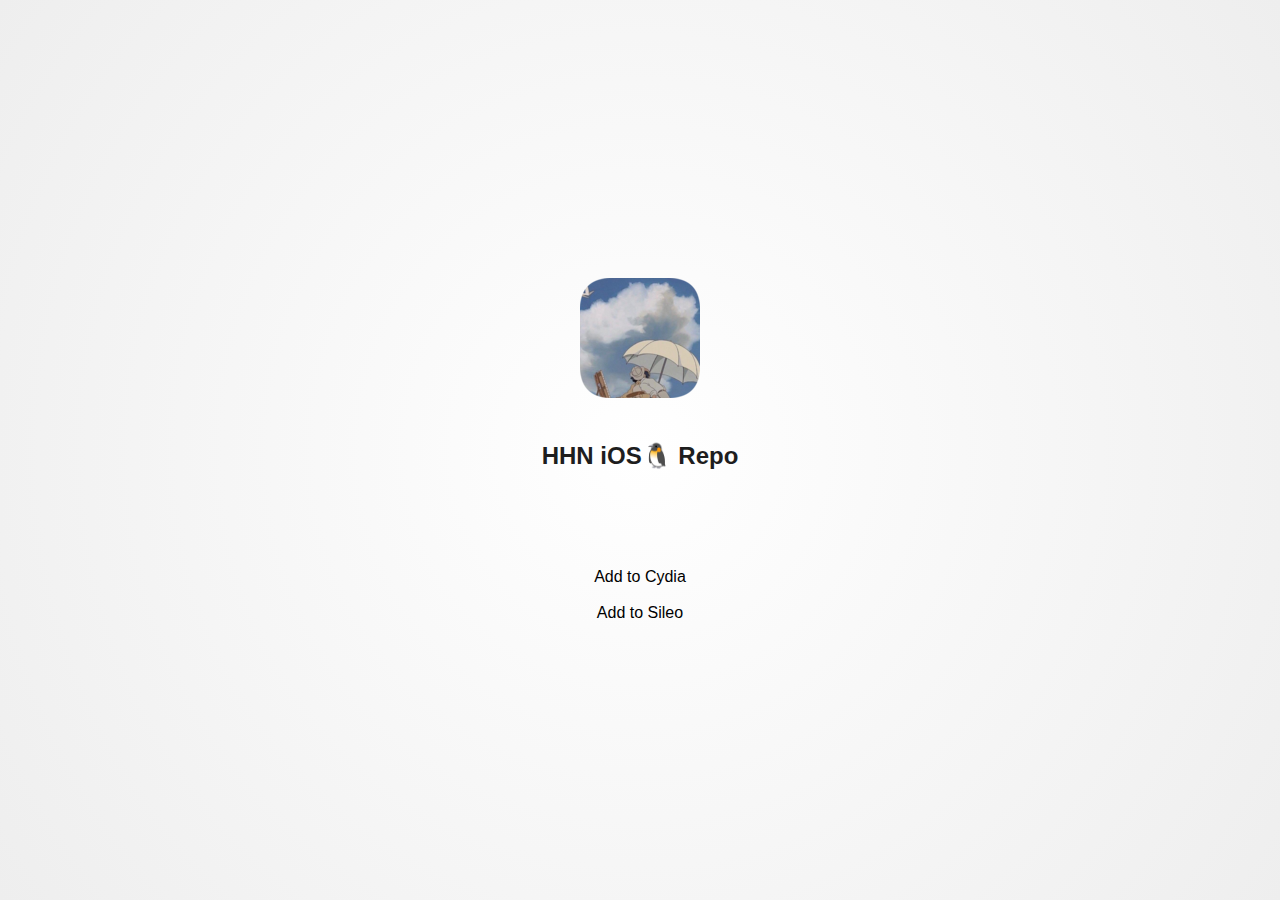
<file: repo/index.html>
<!DOCTYPE html>
<html lang="en">

<head>
    <title>HHNiOS Repo</title>
    <meta charset="utf-8">
    <meta name="viewport" content="width=device-width, initial-scale=1">
    <meta name="description" content="https://hhnios.github.io Repo! - Here you can find tools, hacks, tweaks and much more!">
    <meta name="keywords" content="ios, hack, cydia, jailbreak, iphone, ipod, ipad, free, hack, cheat, repo, iosgods,">
    <link rel="stylesheet" href="https://stackpath.bootstrapcdn.com/bootstrap/4.5.0/css/bootstrap.min.css" integrity="sha384-9aIt2nRpC12Uk9gS9baDl411NQApFmC26EwAOH8WgZl5MYYxFfc+NcPb1dKGj7Sk" crossorigin="anonymous">
    <link rel="stylesheet" type="text/css" href="output.css">
</head>

<body>
    <div class="container">
        <img src="CydiaIcon.png">
<br><br>
        <h1><p class="test">HHN iOS🐧 Repo</p></h1>
    </div>
    <div class="container">
        <a class="btn btn-sm btn-primary" href="cydia://url/https://cydia.saurik.com/api/share#?source=https://hhnios.github.io/">Add to Cydia</a>
        <br><br>
        <a class="btn btn-sm btn-primary" href="sileo://source/https://hhnios.github.io/">Add to Sileo</a>
    </div>
    <script defer src="https://static.cloudflareinsights.com/beacon.min.js/vaafb692b2aea4879b33c060e79fe94621666317369993" integrity="sha512-0ahDYl866UMhKuYcW078ScMalXqtFJggm7TmlUtp0UlD4eQk0Ixfnm5ykXKvGJNFjLMoortdseTfsRT8oCfgGA==" data-cf-beacon='{"rayId":"778c2a9829200484","token":"4806452daef1429eaf2dba7031e09297","version":"2022.11.3","si":100}'
        crossorigin="anonymous"></script>
</body>

</html>
</file>
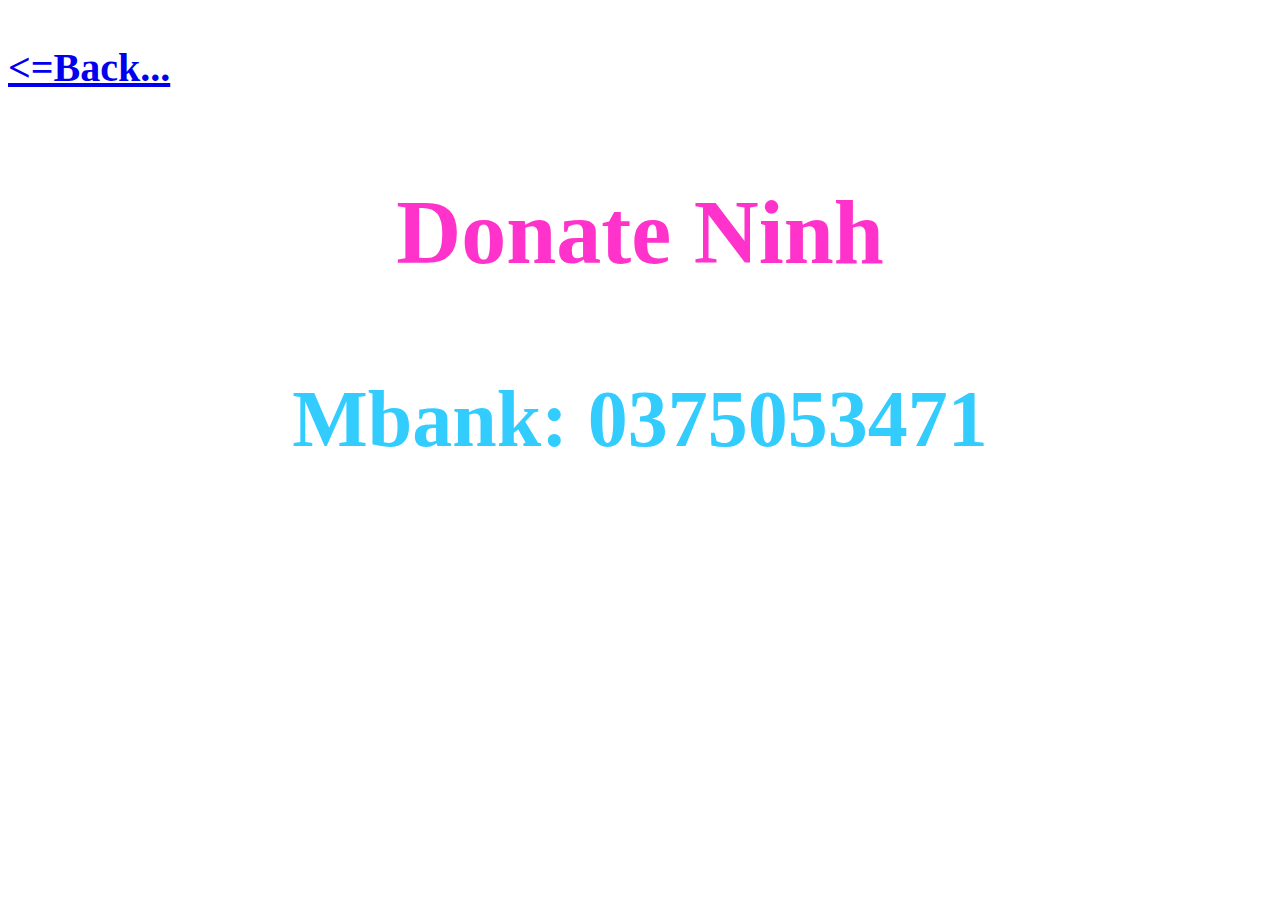
<file: donate.html>
<!DOCTYPE html>
<head>
<title>Donate</title>
</head>


<body>
<br><br>
<div style="font-size: 40px;color: #FF33CC;font-weight: bold"><a href="https://hhnios.github.io/hhnbox.github.io/" class="link"> <=Back...</a> </div>
<center><div style="font-size: 90px;color: #FF33CC;font-weight: bold">
<p>Donate Ninh</a> </div>
<div style="font-size: 80px;color: #33CCFF;font-weight: bold">
<p>Mbank: 0375053471</div></p></center>
</body>
</html>
</file>
<file: repo/output.css>
@media (prefers-color-scheme: dark) {
    body {
        background: #181818;
    }
    h1 {
        color: #0000;
    }
}

body {
    font-family: "Avenir LT W01 35 Light", "Helvetica Neue Light", "Helvetica Neue", Helvetica, Arial, "Lucida Grande", sans-serif;
    font-weight: normal;
    -webkit-font-smoothing: antialiased;
    -moz-osx-font-smoothing: grayscale;
    font-size: 14px;
    text-align: center;
    color: #1e1e1e;
}
@-webkit-keyframes my {
	 0% { color: #F8CD0A; } 
	 50% { color: #909;  } 
	 100% { color: #F8CD0A;  } 
 }
 @-moz-keyframes my { 
	 0% { color: #F8CD0A;  } 
	 50% { color: #909;  }
	 100% { color: #F8CD0A;  } 
 }
 @-o-keyframes my { 
	 0% { color: #F8CD0A; } 
	 50% { color: #909; } 
	 100% { color: #F8CD0A;  } 
 }
 @keyframes my { 
	 0% { color: #F8CD0A;  } 
	 50% { color: #909;  }
	 100% { color: #F8CD0A;  } 
 } 
 .test {
         font-size:24px;
         font-weight:bold;
	 -webkit-animation: my 700ms infinite;
	 -moz-animation: my 700ms infinite; 
	 -o-animation: my 700ms infinite; 
	 animation: my 700ms infinite;
}

h1 {
    font-size: 24px;
    line-height: 1;
    margin-bottom: 100px;
}

a {
    color: #000;
    webkit-transition: all 0.3s ease-in-out;
    -moz-transition: all 0.3s ease-in-out;
    -o-transition: all 0.3s ease-in-out;
    transition: all 0.3s ease-in-out;
}

.device,
.device div,
*:before,
*:after {
    -webkit-transition: all 500ms cubic-bezier(0.175, 0.885, 0.320, 1);
    -webkit-transition: all 500ms cubic-bezier(0.175, 0.885, 0.320, 1.275);
    -moz-transition: all 500ms cubic-bezier(0.175, 0.885, 0.320, 1.275);
    -o-transition: all 500ms cubic-bezier(0.175, 0.885, 0.320, 1.275);
    transition: all 500ms cubic-bezier(0.175, 0.885, 0.320, 1.275);
}

a:hover {
    color: #0079;
}

header {
    padding: 150px 0;
    line-height: 24px;
    border-bottom: 1px solid rgba(0, 0, 0, 0.1);
}

header h1 {
    margin-bottom: 20px;
}

header span,
header a {
    vertical-align: top;
}

header span {
    margin-right: 10px;
}

header .wrap {
    width: 500px;
    margin: 0 auto;
}

.download {
    line-height: 48px;
    display: block;
    -webkit-border-radius: 4px;
    border-radius: 4px;
    background: #883de4;
    color: white;
    font-size: 12px;
    text-transform: uppercase;
    font-weight: 600;
    letter-spacing: 2px;
    width: 190px;
    margin: 20px auto 0 auto;
}

.download:hover {
    color: white;
}

html,
body {
    height: 100%;
}

.wrapper {
    width: 960px;
    margin: 0 auto;
    position: relative;
}

section {
    background: #1e1e1e;
    border-bottom: 1px solid rgba(255, 255, 255, 0.1);
    width: 100%;
    height: 100%;
    display: table;
    position: relative;
}

section .wrap {
    display: table-cell;
    vertical-align: middle;
    text-align: center;
    padding: 200px 0;
}

section h1 {
    position: absolute;
    width: 100%;
    top: 100px;
    left: 0;
}

section.white,
#s5.black,
#lumia920.white,
#lumia920.black {
    background: #1e1e1e;
}

#s5.white,
#s5.white .select-landscape {
    color: black;
}

section.black h1,
section.white,
section.black .select-landscape,
section.white .select-landscape {
    color: white;
}

section.gold,
section.silver,
section.blue,
section.red,
section.yellow,
section.green,
#nexus5,
#lumia920,
#s5,
#htc-one {
    background: white;
    border-bottom: 1px solid rgba(0, 0, 0, 0.1);
}

a {
    text-decoration: none;
}

.selector {
    width: 100%;
    text-align: center;
    margin-top: 100px;
    display: block;
    position: absolute;
    bottom: 100px;
    left: 0;
}

.selector li {
    width: 30px;
    height: 30px;
    margin: 0 10px;
    display: inline-block;
    text-indent: -9999px;
    -webkit-border-radius: 30px;
    border-radius: 30px;
    line-height: 30px;
    cursor: pointer;
    -webkit-transition: all 0.2s ease-in-out;
    -moz-transition: all 0.2s ease-in-out;
    -o-transition: all 0.2s ease-in-out;
    transition: all 0.2s ease-in-out;
    -moz-transform: scale(0.6);
    -webkit-transform: scale(0.6);
    -o-transform: scale(0.6);
    -ms-transform: scale(0.6);
    transform: scale(0.6);
    opacity: 0.6;
}

.select-black {
    background: #2c2b2c;
}

.select-silver {
    background: #f0f0f0;
}

.select-gold {
    background: #f1e2d0;
}

.select-white,
#s5 .select-white,
#s5 .select-white.selected {
    background: white;
    -webkit-box-shadow: inset 0 0 0 1px rgba(0, 0, 0, 0.3);
    box-shadow: inset 0 0 0 1px rgba(0, 0, 0, 0.3);
}

.select-white.selected {
    -webkit-box-shadow: none;
    box-shadow: none;
}

.select-red {
    background: #f96b6c;
}

.select-yellow {
    background: #f2dc60;
}

.select-green {
    background: #97e563;
}

.select-blue {
    background: #33a2db;
}

.select-landscape {
    text-indent: 0px !important;
    width: 100px !important;
    color: #1e1e1e;
    font-size: 12px;
    text-transform: uppercase;
    font-weight: 600;
    -webkit-box-shadow: none !important;
    box-shadow: none !important;
    letter-spacing: 2px;
    padding: 0 10px;
}

.selector li:hover {
    opacity: 1;
}

.selector li.selected {
    -webkit-transition: all 500ms cubic-bezier(0.680, 0, 0.265, 1);
    -webkit-transition: all 500ms cubic-bezier(0.680, -0.550, 0.265, 1.550);
    -moz-transition: all 500ms cubic-bezier(0.680, -0.550, 0.265, 1.550);
    -o-transition: all 500ms cubic-bezier(0.680, -0.550, 0.265, 1.550);
    transition: all 500ms cubic-bezier(0.680, -0.550, 0.265, 1.550);
    -moz-transform: scale(1);
    -webkit-transform: scale(1);
    -o-transform: scale(1);
    -ms-transform: scale(1);
    transform: scale(1);
    opacity: 1;
}

.top-bar,
.bottom-bar {
    height: 3px;
    background: black;
    width: 100%;
    display: block;
}

.middle-bar {
    width: 3px;
    height: 4px;
    top: 0px;
    left: 90px;
    background: black;
    position: absolute;
}

.device .screen {
    width: 100%;
    position: relative;
    height: 100%;
    z-index: 2;
    display: block;
    -webkit-border-radius: 1px;
    border-radius: 1px;
    -webkit-box-shadow: 0 0 0 3px #111;
    box-shadow: 0 0 0 3px #111;
}

.device .screen:before {
    content: '';
    display: block;
    text-indent: -9999px;
    height: 34px;
    display: inline-block;
    text-align: left;
    width: 96px;
    position: absolute;
    top: 50%;
    margin-top: -17px;
    left: 50%;
    margin-left: -48px;
    background-image: url();
    background-position: 0px 0px;
    background-repeat: no-repeat;
    background-size: 96px 68px;
}

#iphone5s .device,
#iphone5c .device {
    padding: 105px 22px;
    margin: 0 auto;
    background: #2c2b2c;
    position: relative;
    width: 320px;
    height: 568px;
    display: block;
    -moz-border-radius: 50px;
    -webkit-border-radius: 50px;
    border-radius: 50px;
}

#iphone5s.landscape .device,
#iphone5c.landscape .device {
    padding: 22px 105px;
    height: 320px;
    width: 568px;
}

#iphone5s .inner,
#iphone5c .inner {
    width: calc(100% - 8px);
    height: calc(100% - 8px);
    position: absolute;
    top: 4px;
    left: 4px;
    -moz-border-radius: 46px;
    -webkit-border-radius: 46px;
    border-radius: 46px;
    background: #1e1e1e;
    z-index: 1;
}

#iphone5s .sleep,
#iphone5c .sleep {
    position: absolute;
    top: -4px;
    right: 60px;
    width: 60px;
    height: 4px;
    -webkit-border-radius: 2px 2px 0px 0px;
    border-radius: 2px 2px 0px 0px;
    background: #282727;
}

#iphone5s.landscape .sleep,
#iphone5c.landscape .sleep {
    right: -4px;
    top: calc(100% - 120px);
    height: 60px;
    width: 4px;
    -webkit-border-radius: 0px 2px 2px 0px;
    border-radius: 0px 2px 2px 0px;
}

#iphone5s .volume,
#iphone5c .volume {
    position: absolute;
    left: -4px;
    top: 180px;
    z-index: 0;
    height: 27px;
    width: 4px;
    -webkit-border-radius: 2px 0px 0px 2px;
    border-radius: 2px 0px 0px 2px;
    background: #282727;
}

#iphone5s.landscape .volume,
#iphone5c.landscape .volume {
    width: 27px;
    height: 4px;
    top: -4px;
    left: calc(100% - 180px);
    -webkit-border-radius: 2px 2px 0px 0px;
    border-radius: 2px 2px 0px 0px;
}

#iphone5s .volume:before,
#iphone5c .volume:before {
    position: absolute;
    left: 0px;
    top: -75px;
    height: 35px;
    width: 4px;
    -webkit-border-radius: 2px 0px 0px 2px;
    border-radius: 2px 0px 0px 2px;
    background: inherit;
    content: '';
    display: block;
}

#iphone5s.landscape .volume:before,
#iphone5c.landscape .volume:before {
    width: 35px;
    height: 4px;
    top: 0px;
    right: -75px;
    left: auto;
    -webkit-border-radius: 2px 2px 0px 0px;
    border-radius: 2px 2px 0px 0px;
}

#iphone5s .volume:after,
#iphone5c .volume:after {
    position: absolute;
    left: 0px;
    bottom: -64px;
    height: 27px;
    width: 4px;
    -webkit-border-radius: 2px 0px 0px 2px;
    border-radius: 2px 0px 0px 2px;
    background: inherit;
    content: '';
    display: block;
}

#iphone5s.landscape .volume:after,
#iphone5c.landscape .volume:after {
    bottom: 0px;
    left: -64px;
    z-index: 999;
    height: 4px;
    width: 27px;
    -webkit-border-radius: 2px 2px 0px 0px;
    border-radius: 2px 2px 0px 0px;
}

#iphone5s .screen {
    background-image: url('iOSGods.png');
    background-size: cover;
}

#iphone5s.gold .screen {
    background-image: url('iOSGods.png');
    background-size: cover;
}

#iphone5s.black .screen {
    background-image: url('iOSGods.png');
    background-size: cover;
}

#iphone5s .camera,
#iphone5c .camera {
    background: #3c3d3d;
    width: 10px;
    height: 10px;
    position: absolute;
    top: 32px;
    left: 50%;
    margin-left: -5px;
    -moz-border-radius: 5px;
    -webkit-border-radius: 5px;
    border-radius: 5px;
    z-index: 3;
}

#iphone5s.landscape .camera,
#iphone5c.landscape .camera {
    left: calc(100% - 32px);
    top: 50%;
    margin-left: 0px;
    margin-top: -5px;
}

#iphone5s .sensor,
#iphone5c .sensor {
    background: #3c3d3d;
    width: 10px;
    height: 10px;
    position: absolute;
    top: 60px;
    left: 160px;
    z-index: 3;
    margin-left: -32px;
    -moz-border-radius: 5px;
    -webkit-border-radius: 5px;
    border-radius: 5px;
}

#iphone5s.landscape .sensor,
#iphone5c.landscape .sensor {
    top: 160px;
    left: calc(100% - 60px);
    margin-left: 0px;
    margin-top: -32px;
}

#iphone5s .speaker,
#iphone5c .speaker {
    background: #292728;
    width: 64px;
    height: 10px;
    position: absolute;
    top: 60px;
    left: 50%;
    margin-left: -32px;
    -moz-border-radius: 5px;
    -webkit-border-radius: 5px;
    border-radius: 5px;
    z-index: 3;
}

#iphone5s.landscape .speaker,
#iphone5c.landscape .speaker {
    height: 64px;
    width: 10px;
    left: calc(100% - 60px);
    top: 50%;
    margin-left: 0px;
    margin-top: -32px;
}

#iphone5s .home {
    -moz-border-radius: 36px;
    -webkit-border-radius: 36px;
    border-radius: 36px;
    width: 68px;
    -webkit-box-shadow: inset 0 0 0 4px #2c2b2c;
    box-shadow: inset 0 0 0 4px #2c2b2c;
    height: 68px;
    position: absolute;
    left: 50%;
    margin-left: -34px;
    bottom: 19px;
    z-index: 3;
}

#iphone5s.landscape .home {
    left: 19px;
    bottom: 50%;
    margin-bottom: -34px;
    margin-left: 0px;
}

#iphone5s.landscape .home {
    left: 19px;
    bottom: 50%;
    margin-bottom: -34px;
    margin-left: 0px;
}

#iphone5s .home:after {
    display: none;
}

#iphone5s .top-bar {
    top: 70px;
    position: absolute;
    left: 0;
}

#iphone5s.landscape .top-bar {
    left: 70px;
    top: 0px;
    width: 3px;
    height: 100%;
}

#iphone5s .bottom-bar {
    bottom: 70px;
    position: absolute;
    left: 0;
}

#iphone5s.landscape .bottom-bar {
    right: 70px;
    left: auto;
    bottom: 0px;
    width: 3px;
    height: 100%;
}

#iphone5s.silver .device,
#iphone4s.silver .device,
#ipad.silver .device,
#ipad-landscape.silver .device {
    background: #bcbcbc;
}

#iphone5s.gold .device {
    background: #f1e2d0;
}

#iphone5s.silver .inner,
#iphone5s.gold .inner,
#iphone4s.silver .inner,
#ipad.silver .inner,
#ipad-landscape .inner {
    background: #fcfcfc;
}

#iphone5s.silver .home {
    -webkit-box-shadow: inset 0 0 0 4px #bcbcbc;
    box-shadow: inset 0 0 0 4px #bcbcbc;
}

#iphone5s.gold .home {
    -webkit-box-shadow: inset 0 0 0 4px #f1e2d0;
    box-shadow: inset 0 0 0 4px #f1e2d0;
}

#iphone5s.silver .top-bar,
#iphone5s.silver .bottom-bar,
#iphone5s.gold .top-bar,
#iphone5s.gold .bottom-bar {
    background: #eaebec;
}

#iphone5s.silver .volume,
#iphone5s.silver .sleep,
#iphone4s.silver .volume,
#iphone4s.silver .sleep {
    background: #d6d6d6;
}

#iphone5s.gold .volume,
#iphone5s.gold .sleep {
    background: #ebdac7;
}

html,
body {
    height: 100%;
    margin: 0;
    width: 100%;
}

html {
    background-color: white;
    background-image: radial-gradient(circle, #fff, #eee);
    color: #667;
    display: table;
}

body {
    display: table-cell;
    font: 16px sans-serif;
    vertical-align: middle;
    text-align: center;
}

@-webkit-keyframes popup_appear {
    0% {
        -webkit-transform: scale(0)
    }
    80% {
        -webkit-transform: scale(1.15)
    }
    100% {
        -webkit-transform: scale(1)
    }
}

@keyframes popup_appear {
    0% {
        transform: scale(0)
    }
    80% {
        transform: scale(1.15)
    }
    100% {
        transform: scale(1)
    }
}

@keyframes fadein {
    /* Safari and Chrome */
    from {
        opacity: 0;
    }
    to {
        opacity: 1;
    }
}

@-moz-keyframes fadein {
    /* Safari and Chrome */
    from {
        opacity: 0;
    }
    to {
        opacity: 1;
    }
}

@-webkit-keyframes fadein {
    /* Safari and Chrome */
    from {
        opacity: 0;
    }
    to {
        opacity: 1;
    }
}

@-o-keyframes fadein {
    /* Opera */
    from {
        opacity: 0;
    }
    to {
        opacity: 1;
    }
}

.modal-overlay.modal-overlay-visible,
.preloader-indicator-overlay.modal-overlay-visible,
.popup-overlay.modal-overlay-visible {
    visibility: visible;
    opacity: 1;
}

.modal-button:active {
    background: none repeat scroll 0% 0% #D4D4D4;
}

.modal-overlay,
.preloader-indicator-overlay,
.popup-overlay {
    position: absolute;
    left: 0px;
    top: 0px;
    width: 100%;
    height: 62.5%;
    background: none repeat scroll 0% 0% rgba(0, 0, 0, 0.4);
    z-index: 10600;
    visibility: hidden;
    opacity: 0;
    transition-duration: 400ms;
}

.modal.modal-in {
    -webkit-animation: popup_appear 400ms ease 0s 1 normal none;
    animation: popup_appear 400ms ease 0s 1 normal none;
}

.modal.modal-out {
    opacity: 0;
    z-index: 10999;
    -webkit-transition-duration: 400ms;
    transition-duration: 400ms;
    -webkit-transform: translate3d(0, 0, 0) scale(0.815);
    -ms-transform: translate3d(0, 0, 0) scale(0.815);
    transform: translate3d(0, 0, 0) scale(0.815);
}

.modal.modal-in {
    opacity: 1;
    transition-duration: 400ms;
    transform: translate3d(0px, 0px, 0px) scale(1);
}

.modal {
    width: 270px;
    position: absolute;
    z-index: 11000;
    left: 50%;
    margin-left: -135px;
    margin-top: 0px;
    text-align: center;
    border-radius: 7px;
    opacity: 0;
    transform: translate3d(0px, 0px, 0px) scale(1.185);
    transition-property: transform, opacity;
    color: #000;
}

.modal-inner {
    padding: 15px;
    border-bottom: 1px solid #B5B5B5;
    border-radius: 7px 7px 0px 0px;
    background: none repeat scroll 0% 0% #E8E8E8;
}

.modal-buttons {
    height: 44px;
    overflow: hidden;
    display: flex;
    justify-content: center;
}

.modal-button:first-child {
    border-radius: 0px 0px 0px 7px;
}

.modal-button:last-child {
    border-right: medium none;
    border-radius: 0px 0px 7px;
}

.modal-button {
    width: 100%;
    padding: 0px 5px;
    height: 44px;
    font-size: 17px;
    line-height: 44px;
    text-align: center;
    color: #007AFF;
    background: none repeat scroll 0% 0% #E8E8E8;
    display: block;
    position: relative;
    white-space: nowrap;
    text-overflow: ellipsis;
    overflow: hidden;
    cursor: pointer;
    box-sizing: border-box;
    border-right: 1px solid #B5B5B5;
}

.modal-title {
    font-weight: 500;
    font-size: 18px;
    text-align: center;
    padding-bottom: 10px;
}

.modal-title+.modal-text {
    margin-top: 5px;
}

div.popup {
    -webkit-animation: popup_appear 400ms ease 0s 1 normal none;
    animation: popup_appear 400ms ease 0s 1 normal none;
    color: white;
    font-size: 17px;
    margin: 0 auto;
    padding: 1.3em 1em 1.3em;
    position: relative;
    text-shadow: 0px -1px black;
    width: 267px;
    top: 20px;
}

div.popup:before {
    -webkit-border-image: url(popup.png) 60 0 62 0 fill;
    border-image: url(popup.png) 60 0 62 0 fill;
    border-width: 30px 0px 31px 0px;
    bottom: 0;
    content: "";
    left: 0;
    position: absolute;
    right: 0;
    top: 0;
    z-index: -1;
}

div.popup>h1 {
    font-size: 17px;
    font-weight: bold;
    padding-top: 5px;
    margin: 0;
    top: 0px;
}

div.popup>p {
    margin: 1em 0;
}

div.popup>p>input[type="text"] {
    box-sizing: border-box;
    color: black;
    font-size: 1.1em;
    margin: 0;
    padding: .1em;
    text-align: center;
    -webkit-user-modify: read-only;
    user-modify: read-only;
    -webkit-user-select: none;
    user-select: none;
    width: 100%;
}

div.popup>div {
    overflow: auto;
}

div.popup>div::before {
    background-image: url(popbtn.png), url(popbtnactive.png);
    content: "";
}

/* }}} */

div.popup>div>a {
    color: inherit;
    display: block;
    float: left;
    font-family: Helvetica, sans-serif;
    line-height: 43px;
    position: relative;
    text-decoration: none;
    text-shadow: inherit;
    width: 130px;
}

div.popup>div>a:first-child~a {
    float: right;
}

div.popup>div>a::before {
    -webkit-border-image: url(popbtn.png) 0 10 0 10 fill;
    border-image: url(popbtn.png) 0 10 0 10 fill;
    border-width: 0px 5px 0px 5px;
    bottom: 0;
    content: "";
    left: 0;
    position: absolute;
    right: 0;
    top: 0;
    z-index: -1;
}

div.popup>div>a:active::before {
    -webkit-border-image-source: url(popbtnactive.png);
    border-image-source: url(popbtnactive.png);
}

div.popup {
    background: blue;
}

div.popup:not([ltcss3]) {
    background: none;
}

div.popup>div>a {
    background: darkblue;
}

div.popup>div>a:not([ltcss3]) {
    background: none;
}

ul#iosgods_sl_navigation {
    position: fixed;
    margin: 0px;
    padding: 0px;
    list-style: none;
    z-index: 9999;
    font-family: Arial, Helvetica, sans-serif;
    top: 300px !important;
}

ul#iosgods_sl_navigation li {
    padding: 1px 0px 1px 0px;
    overflow: hidden;
    direction: ltr;
}

ul#iosgods_sl_navigation li a {
    display: block;
    width: 170px;
    background-repeat: no-repeat;
    text-decoration: none;
    font-size: 12px;
    font-weight: bold;
    -webkit-transition: all 0.3s ease;
    -moz-transition: all 0.3s ease;
    -ms-transition: all 0.3s ease;
    -o-transition: all 0.3s ease;
    transition: all 0.3s ease;
}

ul#iosgods_sl_navigation li a .iosgods_social_text {
    display: inline-block;
    width: 130px;
}

ul#iosgods_sl_navigation .facebook a:hover {
    background-color: #3B5998;
}

ul#iosgods_sl_navigation .twitter a:hover {
    background-color: #62BDB2;
}

ul#iosgods_sl_navigation .google a:hover {
    background-color: #DB4A39;
}

ul#iosgods_sl_navigation .youtube a:hover {
    background-color: #CC252C;
}

ul#iosgods_sl_navigation .facebook a:hover,
ul#iosgods_sl_navigation .twitter a:hover,
ul#iosgods_sl_navigation .google a:hover,
ul#iosgods_sl_navigation .myspace a:hover,
ul#iosgods_sl_navigation .youtube a:hover,
ul#iosgods_sl_navigation .custom1 a:hover,
ul#iosgods_sl_navigation .custom2 a:hover,
ul#iosgods_sl_navigation .custom3 a:hover,
ul#iosgods_sl_navigation .custom4 a:hover,
ul#iosgods_sl_navigation .custom5 a:hover {
    -webkit-transition: all 0.3s ease;
    -moz-transition: all 0.3s ease;
    -ms-transition: all 0.3s ease;
    -o-transition: all 0.3s ease;
    transition: all 0.3s ease;
}

ul#iosgods_sl_navigation li a {
    background-color: transparent;
    text-align: left;
    color: #FFFFFF !important;
    border-radius: 3px;
}

ul#iosgods_sl_navigation .custom1 a:hover {
    background-color: #000000;
}

ul#iosgods_sl_navigation .custom2 a:hover {
    background-color: #000000;
}

ul#iosgods_sl_navigation .custom3 a:hover {
    background-color: #000000;
}

#iosgods_sl_navigation .custom4 a:hover {
    background-color: #000000;
}

ul#iosgods_sl_navigation .custom5 a:hover {
    background-color: #000000;
}

ul#iosgods_sl_navigation {
    left: 0px;
    top: 10px;
}

ul#iosgods_sl_navigation li:hover {
    margin-left: 0px;
}

ul#iosgods_sl_navigation li a {
    padding: 11px 0px 11px 10px;
    margin-left: -2px;
}

ul#iosgods_sl_navigation .facebook a {
    background-position: 144px 50%;
    background-image: url(http://iosgods.com/public/style_images/tctc91_pulsedark/socialicons/facebook-white.png);
}

ul#iosgods_sl_navigation .twitter a {
    background-position: 144px 50%;
    background-image: url(http://iosgods.com/public/style_images/tctc91_pulsedark/socialicons/twitter-white.png);
}

ul#iosgods_sl_navigation .google a {
    background-position: 144px 50%;
    background-image: url(http://iosgods.com/public/style_images/tctc91_pulsedark/socialicons/google-white.png);
}

ul#iosgods_sl_navigation .youtube a {
    background-position: 144px 50%;
    background-image: url(http://iosgods.com/public/style_images/tctc91_pulsedark/socialicons/youtube-white.png);
}

ul#iosgods_sl_navigation .custom1 a {
    background-position: 144px 50%;
    background-image: url(http://iosgods.com/public/style_images/tctc91_pulsedark/socialicons/icon.png);
}

ul#iosgods_sl_navigation .custom2 a {
    background-position: 144px 50%;
    background-image: url(http://iosgods.com/public/style_images/tctc91_pulsedark/socialicons/icon.png);
}

ul#iosgods_sl_navigation .custom3 a {
    background-position: 144px 50%;
    background-image: url(http://iosgods.com/public/style_images/tctc91_pulsedark/socialicons/icon.png);
}

ul#iosgods_sl_navigation .custom4 a {
    background-position: 144px 50%;
    background-image: url(http://iosgods.com/public/style_images/tctc91_pulsedark/socialicons/icon.png);
}

ul#iosgods_sl_navigation .custom5 a {
    background-position: 144px 50%;
    background-image: url(http://iosgods.com/public/style_images/tctc91_pulsedark/socialicons/icon.png);
}

ul#iosgods_sl_navigation li {
    margin-left: -140px;
    -webkit-transition: margin-left 0.3s;
    -moz-transition: margin-left 0.3s;
    -ms-transition: margin-left 0.3s;
    -o-transition: margin-left 0.3s;
    transition: margin-left 0.3s;
}

< !--Copyright © iOSGods.com-->
</file>
